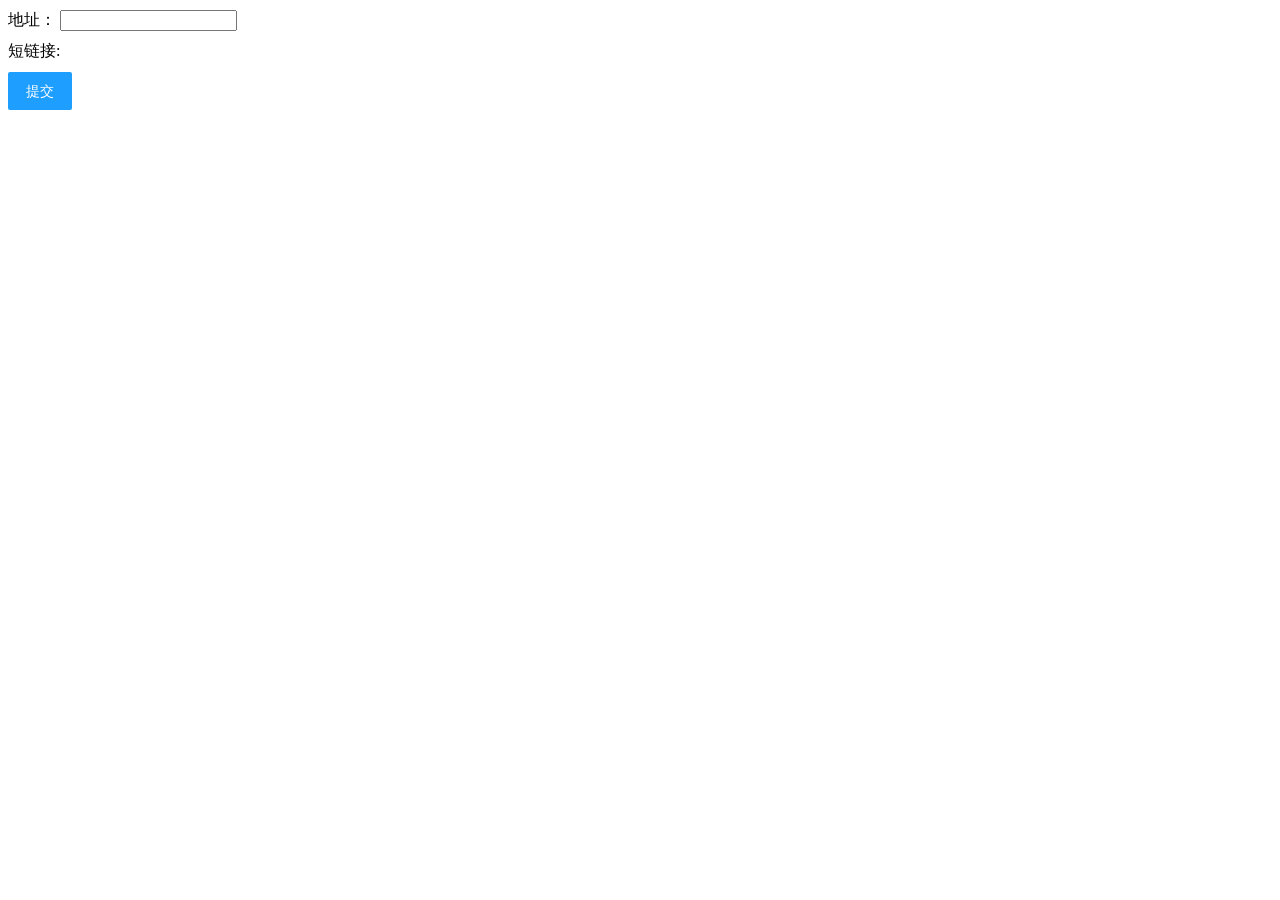
<file: src/main/resources/templates/index.html>
<!DOCTYPE html>
<html lang="en" xmlns:th="http://www.w3.org/1999/xhtml">
<head>
    <meta charset="UTF-8">
    <title>Title</title>
</head>
<style>
    button {
        background-color: #1E9FFF;
        display: inline-block;
        height: 38px;
        line-height: 38px;
        padding: 0 18px;
        color: #fff;
        white-space: nowrap;
        text-align: center;
        font-size: 14px;
        border: none;
        border-radius: 2px;
        cursor: pointer;
    }


</style>
<body>
    <form method="post" action="/send">
        <div style="margin: 10px 0px;">
            <label>地址：</label>
            <input type="text" name="url">

        </div>
        <div  th:if="${url } ne null" style="margin: 10px 0px;">
            <span>短链接:</span>
            <span  th:text="${url}"></span>
        </div>


        <div>
            <button type="submit">提交</button>
        </div>

    </form>
</body>
</html>
</file>
